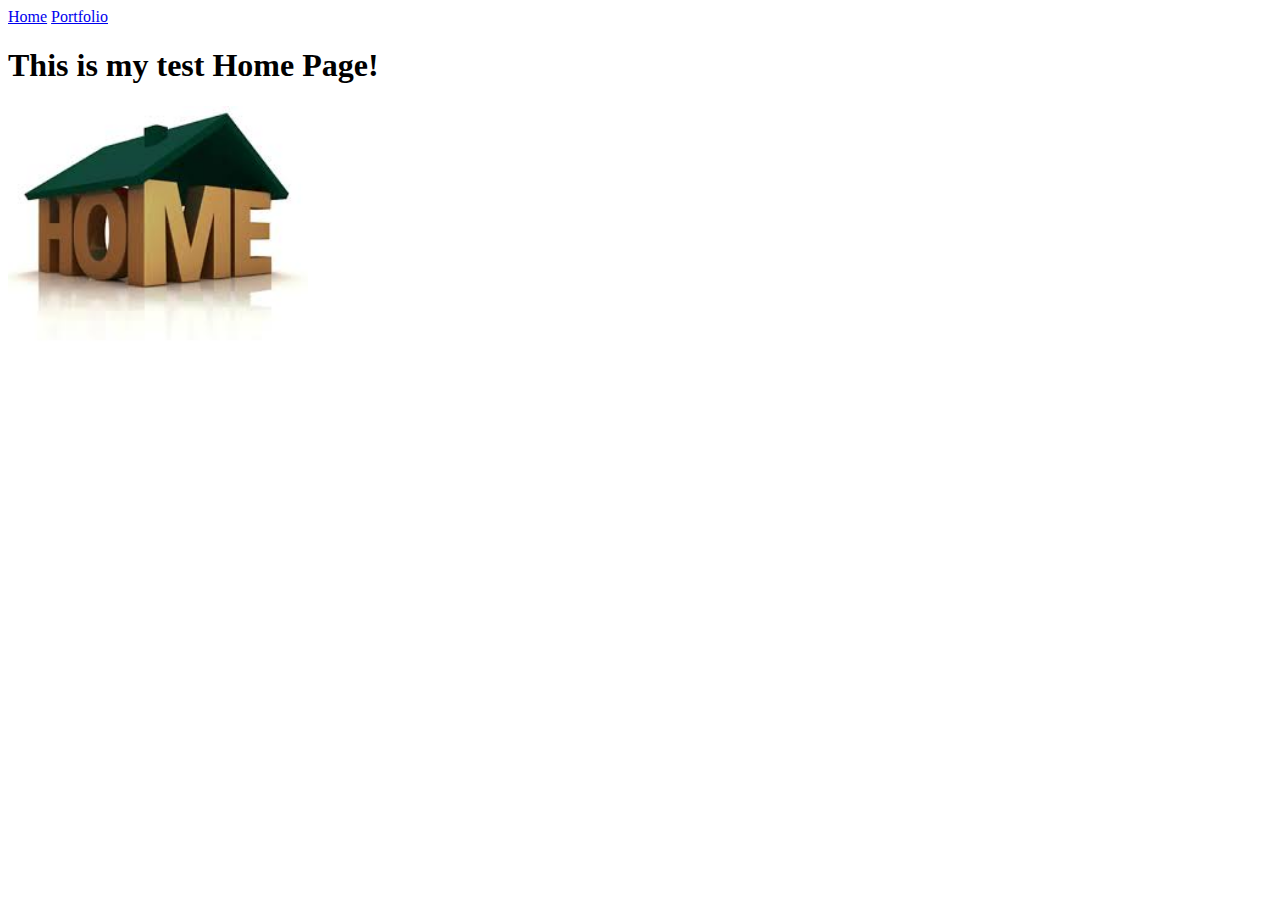
<file: index.html>
<!doctype html> <html lang="en">
<head>
<meta charset="utf-8"> <title>Home</title>
</head> <body>
<a href="index.html">Home</a>
<a href="portfolio.html">Portfolio</a> <h1>This is my test Home Page!</h1> <img src="images/home.jpg" height="250">
</body> </html>
</file>
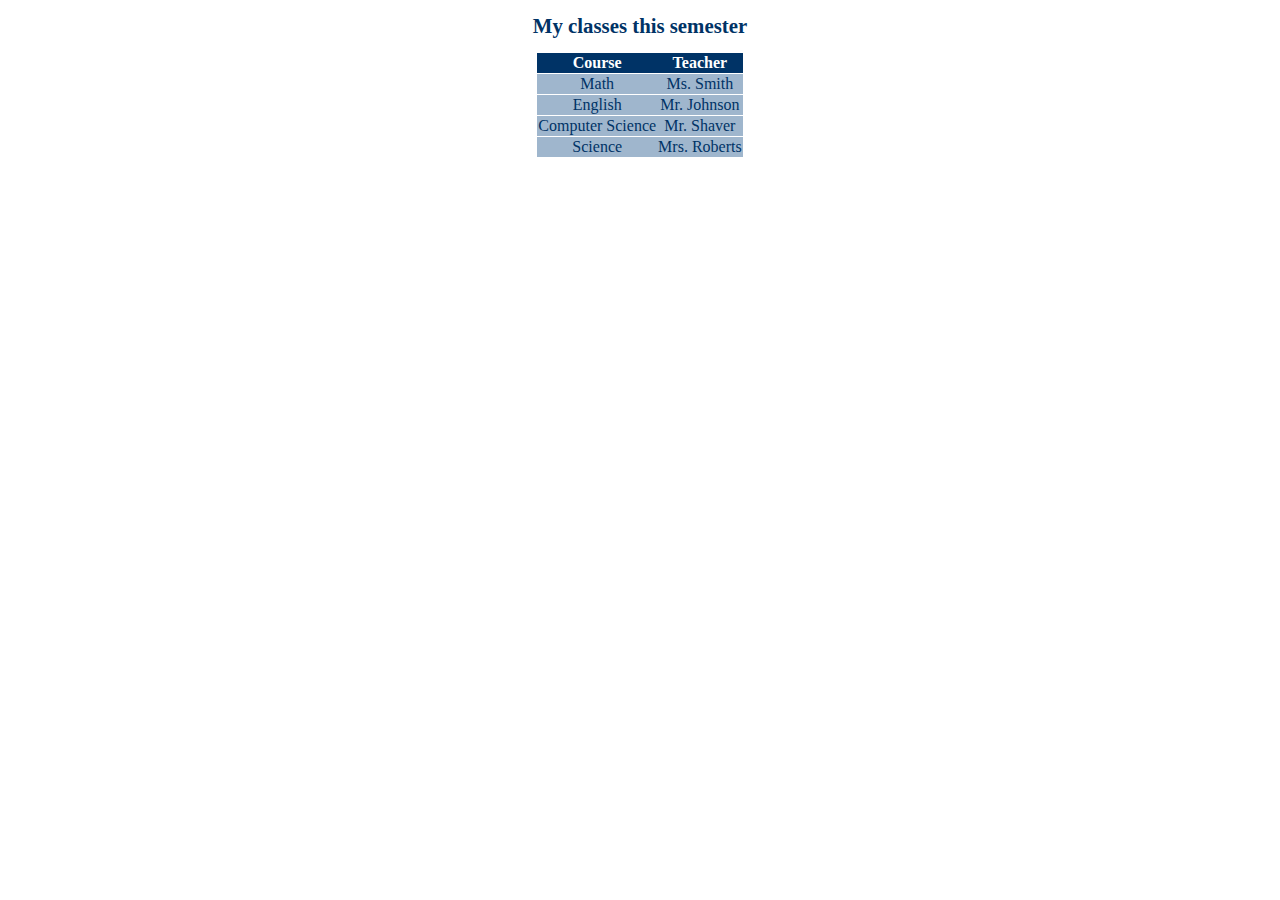
<file: classes.html>
<!DOCTYPE html> <html>
<head>
             <link href="schedule.css" rel="stylesheet" type="text/css">
<meta charset="utf-8">
<title>Classes</title> </head>
<body>
<h1>My classes this semester</h1> <table>
<tr><th>Course</th><th>Teacher</th></tr> <tr><td>Math</td><td>Ms. Smith</td></tr> <tr><td>English</td><td>Mr. Johnson</td></tr> <tr><td>Computer Science</td><td>Mr. Shaver</td></tr> <tr><td>Science</td><td>Mrs. Roberts</td></tr>
</table> </body>
</html>
</file>
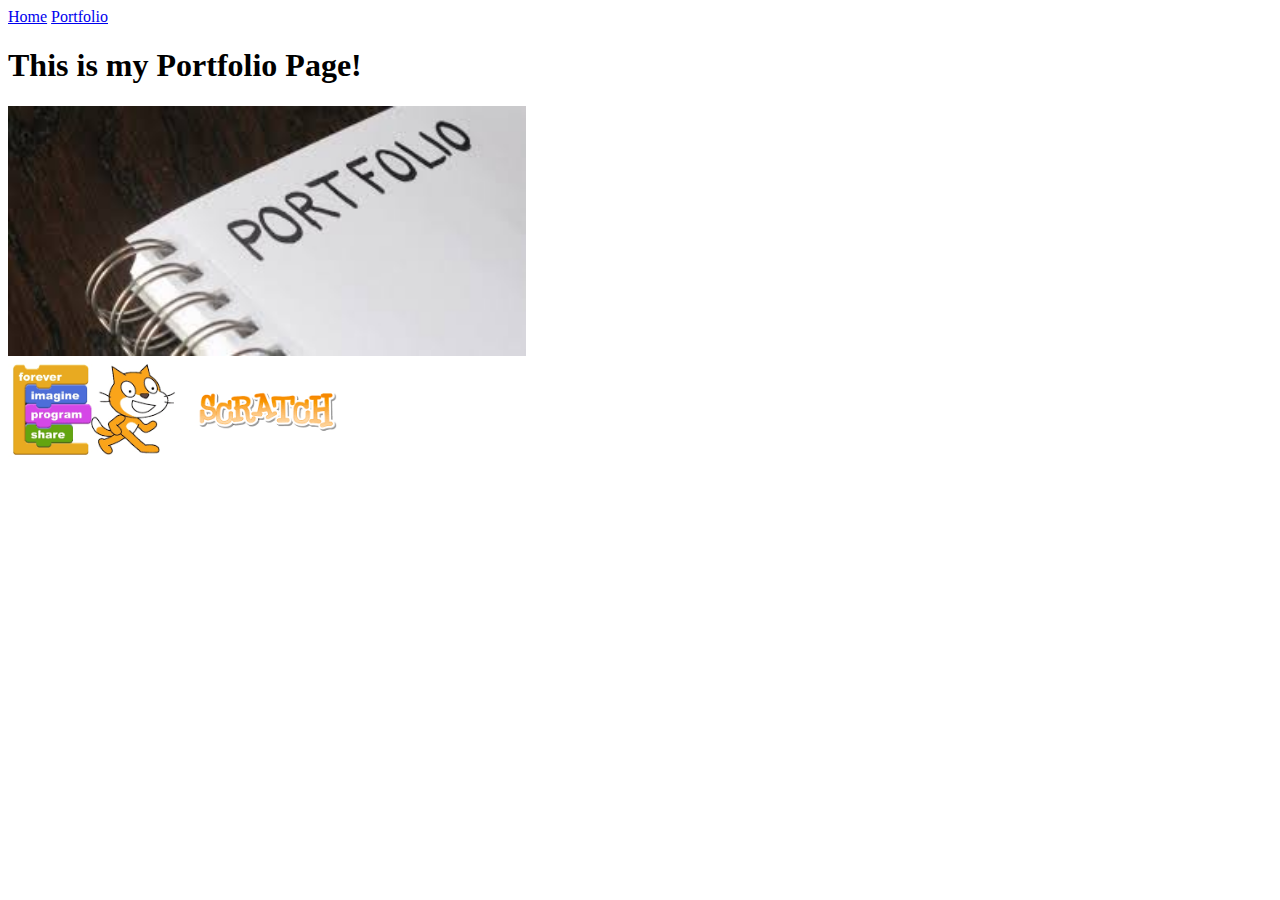
<file: portfolio.html>
<!doctype html> <html lang="en">
<head>
<meta charset="utf-8"> <title>Portfolio</title>
</head> <body>
<a href="index.html">Home</a>
<a href="portfolio.html">Portfolio</a>
<h1>This is my Portfolio Page!</h1>
<img src="images/portfolio.jpg" height="250"> <br>
<a target="_blank" href="https://scratch.mit.edu">
<img src="images/scratchlogo.png" height="100"> </a>
</body> </html>
</file>
<file: schedule.css>
body{
font-family: "Marker Felt", "Comic Sans MS", fantasy; color: #003366;
}
h1 {
font-size: 1.3em;
text-align: center; }
table {
margin-left: auto;
margin-right: auto; text-align: left; border-collapse: collapse;
}
tr {
border: 1px solid #ffffff; text-align: center; background-color:#9FB6CD;
}
th {
text-align: center;
color: #ffffff;
background-color: #003366; }
</file>
